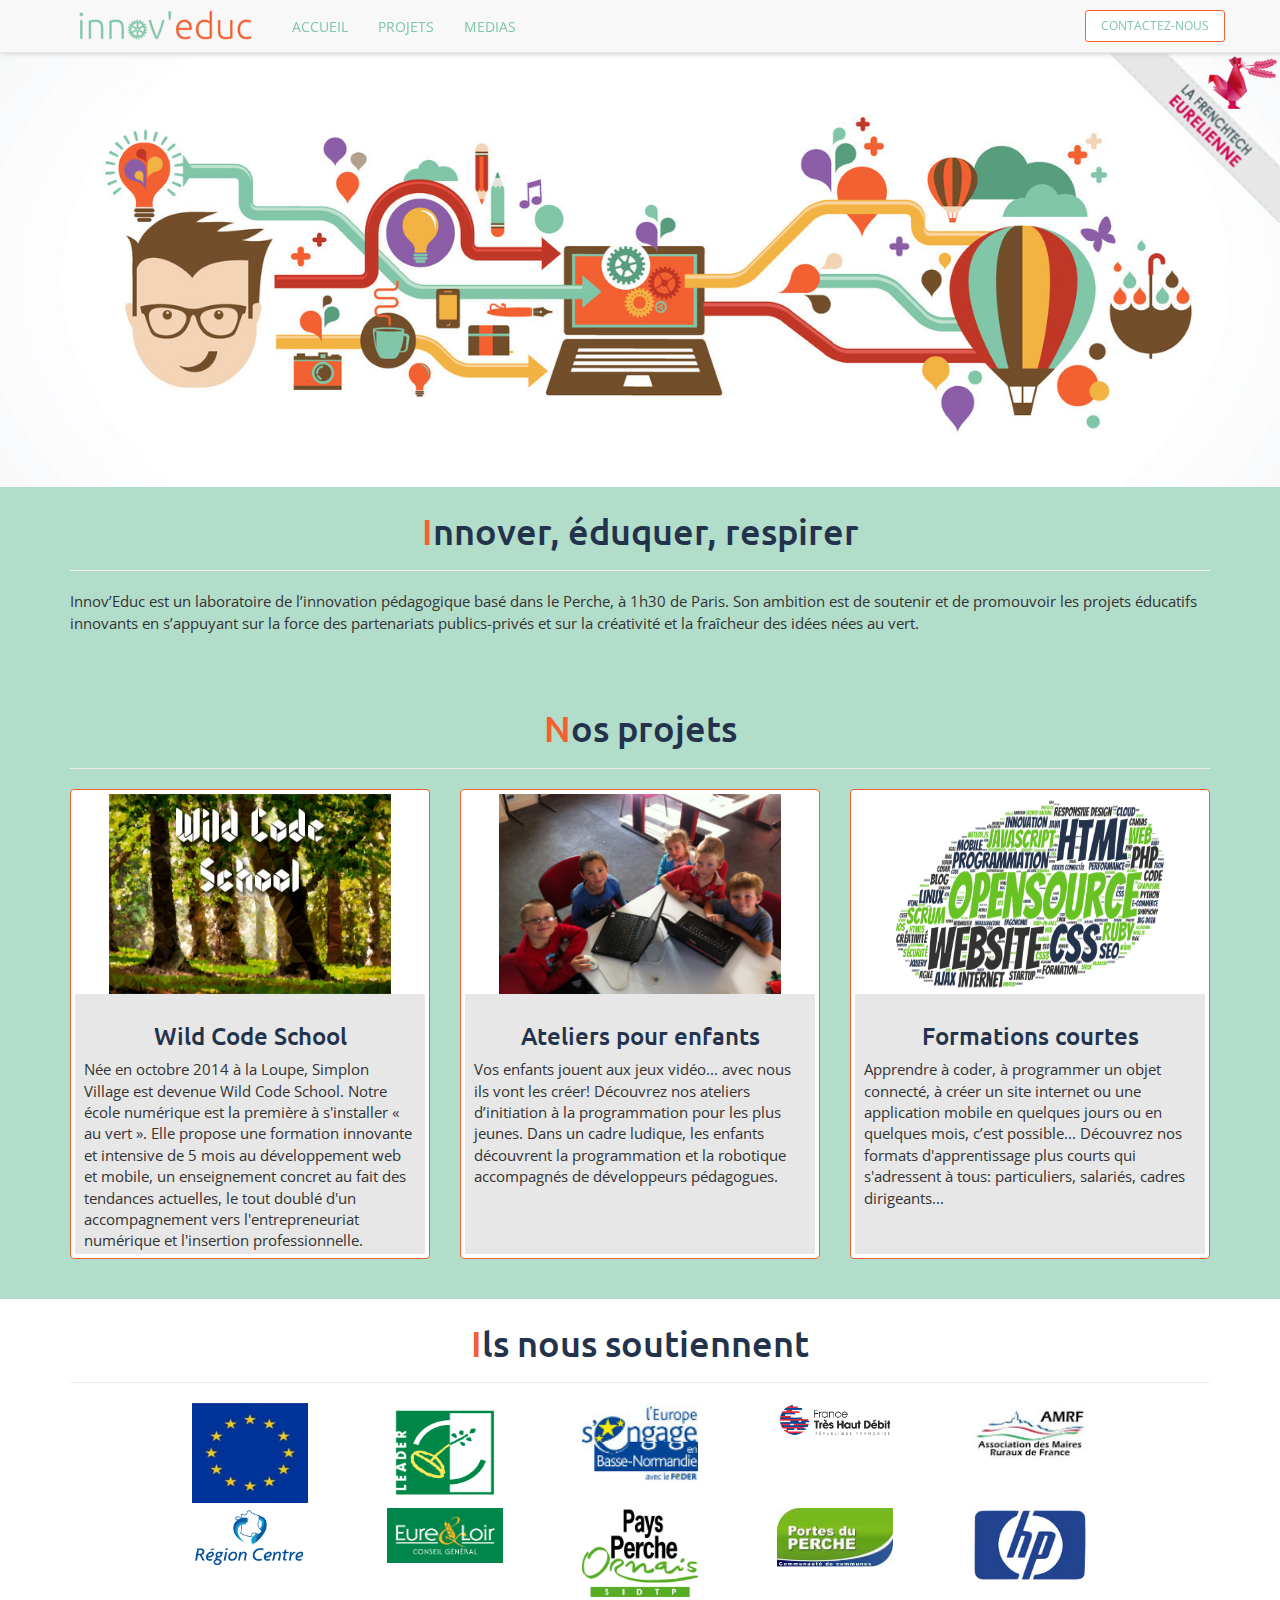
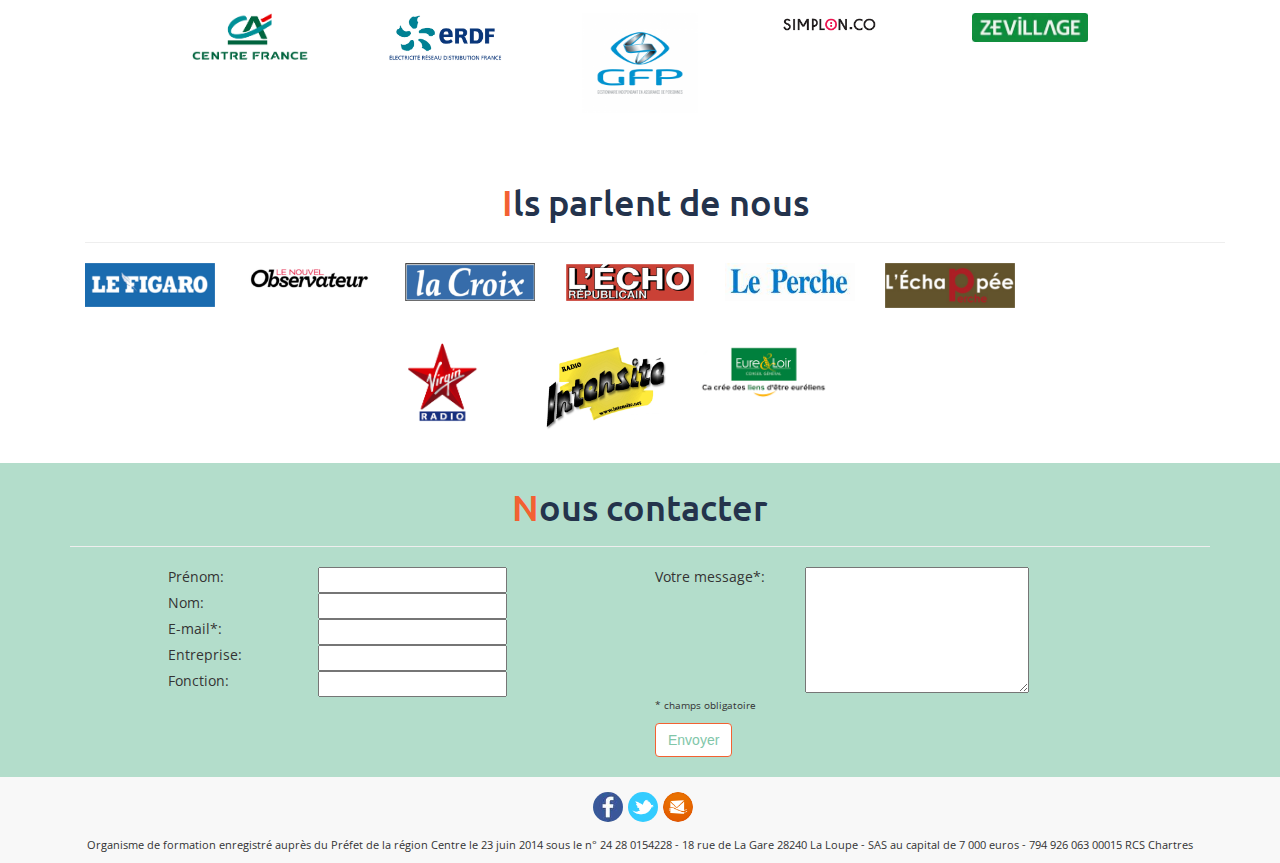
<file: index.html>
<!DOCTYPE html>
<html>
    <head>
        <meta charset="utf-8" />
        <meta name="viewport" content="width=device-width, initial-scale=1, maximum-scale=1">
        <link href='http://fonts.googleapis.com/css?family=Ubuntu' rel='stylesheet' type='text/css'>
        <link href='http://fonts.googleapis.com/css?family=Open+Sans:400,300,300italic,400italic' rel='stylesheet' type='text/css'/>
        <title>Innov'Educ</title><p></p>
        <link rel="stylesheet" href="css/bootstrap.css"  type="text/css"/>
        <link rel="stylesheet" type="text/css" href="cssinnov.css">
        <link rel="icon" type="image/png" href="img/favicon.png/" sizes="16x16">
    </head>

    <body>
        <!--navbar-->
        <nav class="navbar navbar-default navbar-fixed-top" role="navigation">
            <div class="container">
                <!-- Brand and toggle get grouped for better mobile display -->
                <div class="navbar-header">
                    <a href="#" class="navbar-brand"><img src="img/logotest.png" class="logo"></a>
                    <button type="button" class="navbar-toggle collapsed" data-toggle="collapse" data-target="#bs-example-navbar-collapse-1">
                        <span class="sr-only">Toggle navigation</span>
                        <span class="icon-bar"></span>
                        <span class="icon-bar"></span>
                        <span class="icon-bar"></span>
                    </button>
                </div>  


                <div class="collapse navbar-collapse" id="bs-example-navbar-collapse-1">
                    <ul class="nav navbar-nav apm">
                        <li><a href="#">ACCUEIL</a></li>
                        <li><a href="#projets">PROJETS</a></li>
                        <li><a href="#sponsors">MEDIAS</a></li>
                    </ul>
                    <ul class="nav navbar-nav navbar-right">
                        <li><a href="#medias" class="btn btn-default btn-sm navbar-btn" id="bouton">CONTACTEZ-NOUS</a></li>
                    </ul>
                </div>
            </div>
        </nav>
        <!--one pic-->

        <div class="text-right hidden-xs"> <!-- block img à droite -->
            <img src="img/frenchtech.png" class="frenchtech">
        </div>

        <img src="img/img1.jpg" class="img-responsive img1">
        

        <!--presentation-->
        <div class="container presentation">
            <header class="page-header presentation">
                <h1>Innover, éduquer, respirer</h1>
            </header>
            <section class="row">
                <div class="col-lg-12">
                    <p>Innov’Educ est un laboratoire de l’innovation pédagogique basé dans le Perche, à 1h30 de 
                    Paris. Son ambition est de soutenir et de promouvoir les projets éducatifs innovants en 
                    s’appuyant sur la force des partenariats publics-privés et sur la créativité et la fraîcheur des 
                    idées nées au vert. </p>
                </div>
            </section>
        </div>
        <!--projects-->
        <div class="container" id="projets">
            <header class="page-header">
                <h1>Nos projets</h1>
            </header>
            <section class="row">
                <div class="col-lg-12">
                    <div class="row">
                        <div class="col-md-4">
                            <div class="thumbnail presse">
                                <a href="http://wildcodeschool.fr/"><img data-src="holder.js/300x300" src="img/projets/vignetteWCS.jpg" class="timg"></a>
                                <div class="caption bprojet">
                                    <h3>Wild Code School</h3>
                                    <p>
                                      Née en octobre 2014 à la Loupe, Simplon Village est devenue
                                      Wild Code School. Notre école numérique est la première à
                                      s'installer « au vert ». Elle propose une formation innovante
                                      et intensive de 5 mois au développement web et mobile, un
                                      enseignement concret au fait des tendances actuelles, le tout
                                      doublé d'un accompagnement vers l'entrepreneuriat numérique et
                                      l'insertion professionnelle.
                                    </p>
                                </div>
                            </div>
                        </div>
                        <div class="col-md-4">
                            <div class="thumbnail presse">
                                <img data-src="holder.js/300x300" src="img/projets/kids.JPG" class="timg">
                                <div class="caption bprojet">
                                    <h3>Ateliers pour enfants</h3>
                                    <p>Vos enfants jouent aux jeux vidéo... avec nous ils vont les créer! Découvrez nos ateliers d’initiation à la programmation pour les 
                                    plus jeunes. Dans un cadre ludique, les enfants découvrent la programmation et la robotique accompagnés de développeurs pédagogues.</p>
                                </div>
                            </div>
                        </div>
                        <div class="col-md-4">
                            <div class="thumbnail presse">
                                <img class="timg" data-src="holder.js/300x300" src="img/projets/index.png"/>
                                <div class="caption bprojet">
                                    <h3>Formations courtes</h3>
                                    <p>Apprendre à coder, à programmer un objet connecté, à créer un site internet ou une 
                                    application mobile en quelques jours ou en quelques mois, c’est possible...
                                    Découvrez nos formats d'apprentissage plus courts qui s'adressent à tous: particuliers, salariés, cadres dirigeants...</p>
                                </div>
                            </div>
                        </div>
                    </div>
                </div>
            </section>
        </div>

        <!-- Sponsors -->
        <div id="sponsors">
        <div class="container presentation">
            <header class="page-header presentation">
                <h1>Ils nous soutiennent</h1>
            </header>
            <div class="row logopart">
                <div class="col-xs-3 col-md-2 col-md-offset-1 xs-margin-bottom sm-margin-bottom-large partlogo">
                    <img src="img/financier/europe.jpg" class="img-responsive" alt="Europe">
                </div>
                <div class="col-xs-3 col-md-2 xs-margin-bottom sm-margin-bottom-large partlogo">
                    <img src="img/financier/leader.jpg" class="img-responsive" alt="Leader">
                </div>
                <div class="col-xs-3 col-md-2 xs-margin-bottom sm-margin-bottom-large partlogo">
                    <img src="img/financier/normandie.jpg" class="img-responsive" alt="normandie">
                </div>
                <div class="col-xs-3 col-md-2 xs-margin-bottom sm-margin-bottom-large partlogo">
                    <img src="img/soutiens/francetreshautdebit.png" class="img-responsive" alt="Francetreshautedebit">
                </div>
                <div class="col-xs-3 col-md-2 xs-margin-bottom sm-margin-bottom-large partlogo">
                    <img src="img/soutiens/amrf.jpg" class="img-responsive" alt="amrf">
                </div>
                <div class="col-xs-3 col-md-2 col-md-offset-1 xs-margin-bottom sm-margin-bottom-large partlogo">
                    <img src="img/financier/regioncentre.jpg" class="img-responsive" alt="regioncentre">
                </div>
                <div class="col-xs-3 col-md-2 xs-margin-bottom sm-margin-bottom-large partlogo">
                    <img src="img/financier/cg28.jpg" class="img-responsive" alt="conseilgénéral">
                </div>
                <div class="col-xs-3 col-md-2 xs-margin-bottom sm-margin-bottom-large partlogo">
                    <img src="img/financier/paysperche.png" class="img-responsive" alt="pays perche">
                </div>
                <div class="col-xs-3 col-md-2 xs-margin-bottom sm-margin-bottom-large partlogo">
                    <img src="img/financier/porteduperche.jpg" class="img-responsive" alt="porteduperche">
                </div>
                <div class="col-xs-3 col-md-2 xs-margin-bottom sm-margin-bottom-large partlogo">
                    <img src="img/financier/hp.jpg" class="img-responsive" alt="Hp">
                </div>
                <div class="col-xs-3 col-md-2 col-md-offset-1 xs-margin-bottom sm-margin-bottom-large partlogo">
                    <img src="img/financier/creditagricole.png" class="img-responsive" alt="creditagricole">
                </div>
                <div class="col-xs-3 col-md-2 xs-margin-bottom sm-margin-bottom-large partlogo">
                    <img src="img/financier/erdf.png" class="img-responsive" alt="ERDF">
                </div>
                <div class="col-xs-3 col-md-2 xs-margin-bottom sm-margin-bottom-large partlogo">
                    <img src="img/financier/gfp.png" class="img-responsive" alt="GFP">
                </div>
                <div class="col-xs-3 col-md-2 xs-margin-bottom sm-margin-bottom-large partlogo">
                    <img src="img/soutiens/simplonco.png" class="img-responsive" alt="simplonco">
                </div>
                <div class="col-xs-3 col-md-2 xs-margin-bottom sm-margin-bottom-large partlogo">
                    <img src="img/soutiens/zevillage.jpg" class="img-responsive" alt="zevillage">
                </div>
            </div>

        <div class="container">
            <header class="page-header">
                    <h1>Ils parlent de nous</h1>
            </header>
                    <section class="row">
                            <div class="col-xs-3 col-md-2 journaux">
                                    <a href="http://www.lefigaro.fr/secteur/high-tech/2014/09/07/01007-20140907ARTFIG00037-les-campagnes-nouvel-eldorado-du-numerique.php" target="_blank">
                                    <img data-src="holder.js/300x300" class="img-responsive" src="img/medias/figaro.png"></a>
                                 </div>
                            <div class="col-xs-3 col-md-2 journaux">
                                    <a href="http://obsession.nouvelobs.com/high-tech/" target="_blank">
                                    <img data-src="holder.js/300x300" class="img-responsive" src="img/medias/observ.png"></a>
                                </div>
                            <div class="col-xs-3 col-md-2 journaux">
                                   <a href="http://www.la-croix.com/Archives/2014-10-22/Une-ecole-numerique-au-vert-dans-le-Perche-2014-10-22-1253152" target="_blank">
                                   <img data-src="holder.js/300x300" class="img-responsive" src="img/medias/croix.png"></a>
                                </div>
                            <div class="col-xs-3 col-md-2 journaux">
                                    <a href="http://www.lechorepublicain.fr/eure-et-loir/actualite/pays/le-perche/2014/06/06/une-ecole-du-numerique-en-creation_11032166.html"target="_blank">
                                    <img data-src="holder.js/300x300" class="img-responsive" src="img/medias/echorep.png"></a>
                                </div>
                            <div class="col-xs-3 col-md-2 journaux">
                                    <a href="img/le perche.pdf"target="_blank">
                                    <img data-src="holder.js/300x300" class="img-responsive" src="img/medias/perch.jpg"></a>
                                 </div>                                                 
                            <div class="col-xs-3 col-md-2 journaux">
                                    <a href="img/echappee.pdf" target="_blank">
                                    <img data-src="holder.js/300x300" class="img-responsive" src="img/medias/echapp.png"></a>
                                </div> 
                            <div class="col-xs-3 col-md-offset-3 col-md-2 virgin">
                                    <img data-src="holder.js/300x300" class="img-responsive" src="img/medias/virginradio.png">
                                </div>   
                            <div class="col-xs-3 col-md-2 journaux">
                                    <a href="http://www.intensite.net/2009/201407actu/la-loupe-%E2%80%93-la-ville-%C3%A0-lheure-du-num%C3%A9rique-83146"target="_blank">
                                    <img data-src="holder.js/300x300" class="img-responsive" src="img/medias/radiointensite.jpg"></a>
                                </div> 
                            <div class="col-xs-3 col-md-2 journaux">
                                    <a href="http://www.eurelien.fr/actualite/journee-portes-ouvertes-lecole-numerique-de-la-loupe"target="_blank">
                                    <img data-src="holder.js/300x300" class="img-responsive" src="img/medias/cg28.png"></a>
                                </div>                           
                        </div>                        
                        </div>
                    </section>
            </div>
            </div>
        </div>   
    </div>
    <!--newspaper & quotes-->
    <div class="container presentation" id="medias">
        <header class="page-header presentation">
            <h1>Nous contacter</h1>
        </header>
            <div class="row">
                <div class="col-md-offset-1 col-md-5 formulaire">
                    <form action="http://getsimpleform.com/messages?form_api_token=6b92dc12140d1790c4deb4797e6c7eca" method="post"><input type="hidden" name="redirect_to" value="http://www.innoveduc.fr"/>
                       <fieldset>
                           <label for="nom">Prénom:</label>
                           <input type="text" name="nom" id="nom" /></br>
                           <label for="prenom">Nom:</label>
                           <input type="text" name="prenom" id="prenom" /></br>
                           <label for="email">E-mail*:</label>
                           <input type="email" name="email" id="email" /></br>
                           <label for="entreprise">Entreprise:</label>
                           <input type="text" name="entreprise" id="entreprise" /></br>
                           <label for="place">Fonction:</label>
                           <input type="place" name="place" id="place" /></br>
                </div>
                <div class="col-md-6 message">
                           <label for="message">Votre message*:</label><textarea name="message" id="message" rows="6" cols="25"></textarea>
                           <p id="champs">* champs obligatoire</p>
                           <input type="submit" value="Envoyer" class="btn btn-default" id="envoyer"/>
                       </form>
                </div>
            </div>
        </div>
    </div>
    <!--contact-->
    <div class="container contact">
        <section class="row footer">
            <div class="col-lg-12 logofoot">
                <p><a href="https://fr-fr.facebook.com/simplonvillage"><img class="social" src="img/face.jpg"/></a><a href="https://twitter.com/SimplonVillage"><img class="social" src="img/twitter.png"/></a><a href="mailto:simplon.village@gmail.com"><img class="social" src="img/mail.png"></a></p>
                <p id="mentions">Organisme de formation enregistré auprès du Préfet de la région Centre le 23 juin 2014 sous le n° 24 28 0154228 - 18 rue de La Gare 28240 La Loupe - SAS au capital de 7 000 euros - 794 926 063 00015 RCS Chartres</p>
            </div>
        </section>
    </div>

    <script src="https://ajax.googleapis.com/ajax/libs/jquery/1.11.1/jquery.min.js"></script>
    <script src="js/bootstrap.min.js"></script>
    <script type="text/javascript">
        $(function()
        {
            $("#envoyer").click(function() 
            {
                valid = true
                if($("#email").val() == "" || $("#message").val() == "")
                {
                    $("#email").css("border-color","#FF0000");
                    $("#message").css("border-color","#FF0000");
                    valid = false;
                    return valid
                }
                else
                    return valid
            });
        });
    </script>
    <script>
      $('.navbar-collapse .nav > li > a').click(function(){
        $('.collapse.in').removeClass('in').css('height', '0');
      });
    </script>

    <!-- Piwik -->
    <script type="text/javascript">
      var _paq = _paq || [];
      _paq.push(['trackPageView']);
      _paq.push(['enableLinkTracking']);
      (function() {
        var u="//metrics.innoveduc.fr/";
        _paq.push(['setTrackerUrl', u+'piwik.php']);
        _paq.push(['setSiteId', 1]);
        var d=document, g=d.createElement('script'), s=d.getElementsByTagName('script')[0];
        g.type='text/javascript'; g.async=true; g.defer=true; g.src=u+'piwik.js'; s.parentNode.insertBefore(g,s);
      })();
    </script>
    <noscript><p><img src="//metrics.innoveduc.fr/piwik.php?idsite=1" style="border:0;" alt="" /></p></noscript>
    <!-- End Piwik Code -->

    </body>
</html>
</file>
<file: cssinnov.css>
.navbar-brand {
    padding: 0px;
}

.logo {
 height: 100%;
}

.img1 {
    display: block; 
    width: 100%;
    margin-top: 52px;
    z-index: -1;
}
.frenchtech {
    position:absolute;
    z-index: 1;
    margin-left: -170px; /** décalage = larg img **/
    margin-top: 1px;
}

body {
	background-color: rgba(129, 198, 169, 0.6);
}

.page-header {
	text-align: center;
    padding-top: 5px;
}

button.btn.btn-default {
	margin-top: 8px;
}

.img-responsive {
	text-align: center;
    margin-right: auto;
    margin-left: auto;
    display:block;
}

.thumbnail img {
	text-align: center;
}

.contact {
	text-align: center;
	margin-top: 20px;
	width: 100%;
}

.contact p {
	margin-top: 15px;
}

.navbar-right li a {
	padding-top: 5px;
	padding-bottom: 5px;
}

.navbar {
	box-shadow: 1px 1px 5px #CCCCCC;
    font-family: 'Open Sans', sans-serif;
}

.logofoot img {
	border-radius: 100%;
	height: 30px;
	width: 30px;
}

p {
    font-family: 'Open Sans', sans-serif;
    font-size: 15px;
}

.caption p{
    text-align: left;
}

h1, h2, h3, h4, h5, h6 {
	font-family: "ubuntu";
    color: #24334C;
}

h1:first-letter {
    color: #F36132;
    text-align: center;
}

.caption {
    background-color: #E7E7E7;
    text-align: center;
    width: 100%;
}

.social {
    margin-left: 5px;
}

.bouton {
    border: 1px solid;
    border-radius: 4px;
}

#bouton:hover{
    border: 1px solid #81C6A9;
    color: #F36132;
}

.navbar-default .navbar-nav > li > a:hover{
    color: #F36132;
}

.navbar-default .navbar-nav > li > a {
    color: #81C6A9;
}

#bouton {
    border: 1px solid #F36132;
    color: #81C6A9;
}

#sponsors{
    background-color: white;
    padding-bottom: 40px;
}

.presse {
    border: 1px solid #F36132;
}

.apm > li > a {
    padding-top: 17px;
    margin: 0 auto;
}

.presentation {
    margin-top: 0;
}

#mentions{
    font-size: 80%;
}

.footer {
    background-color: #F8F8F8;
}

.bprojet {
    height: 260px;
}

.presse .timg {
    height: 200px;
    width: 282px;
}

.logopart .partlogo {
    height: 100px;
    margin-bottom: 5px;
}

.logopart img {
    width: 70%;
    max-height: 100px;
}

.row .journaux {
    height: 80px;
    width: 160px;
}

.row .journaux img {
    width: 100%;
}

.row .virgin {
    height: 80px;
    width: 160px;
}

label {
    font-family: 'Open Sans', sans-serif;
    font-weight: normal;
    display: block;
    width: 150px;
    float: left;
}

#projets {
    padding-bottom: 20px;
}

#champs {
    font-size: 10px;
}

#envoyer {
    border: 1px solid #F36132;
    color: #81C6A9;
}
</file>
